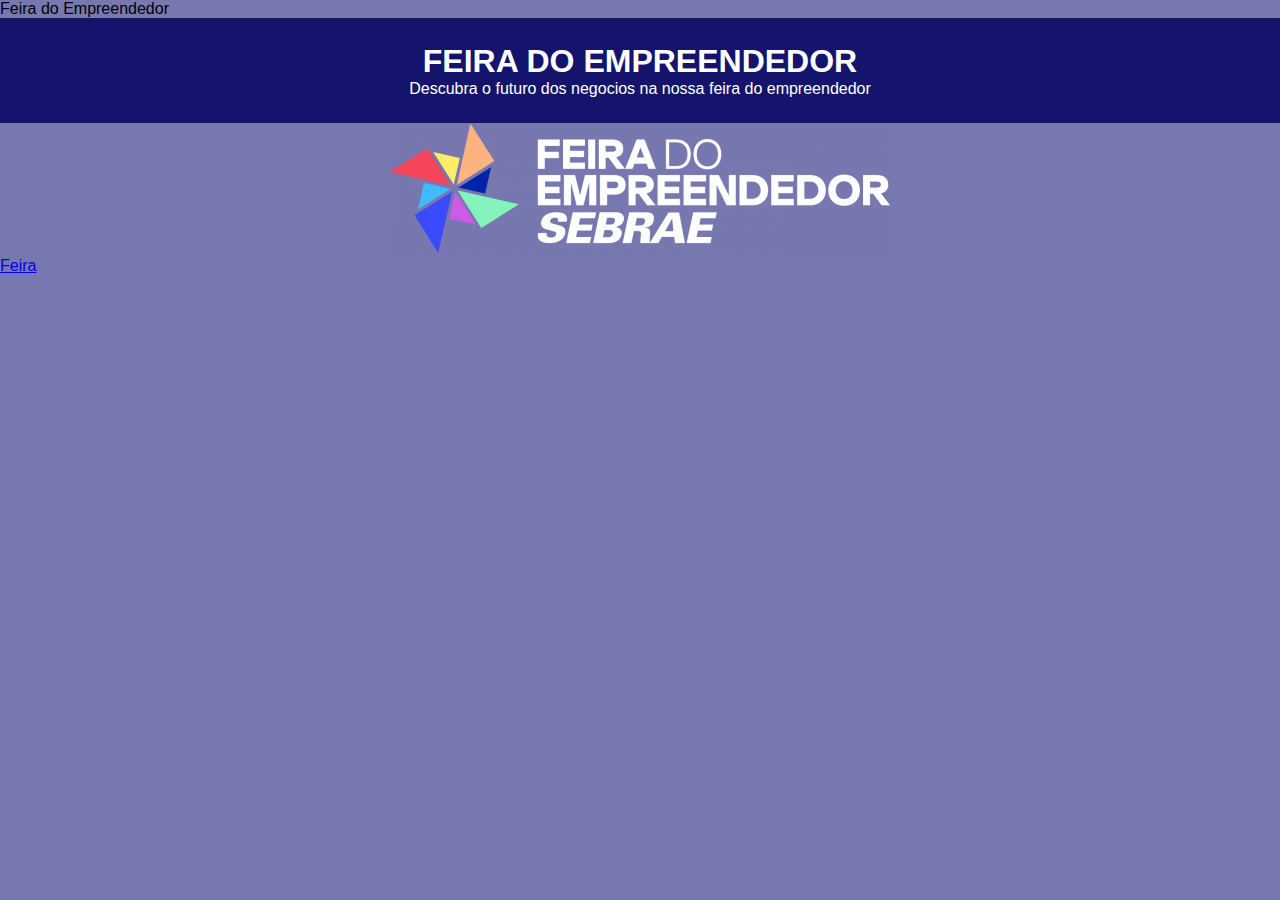
<file: index.html>
<!DOCTYPE html>
<html lang="en">
    <head>
        <meta charset="UTF-8">
        <meta name="viewport" content="width=device-with, initial-scale=1.0">
        <tittle>Feira do Empreendedor</tittle>
        <link rel="stylesheet" href="style.css">
    </head>

    <body>
        <header>
            <h1> FEIRA DO EMPREENDEDOR </h1>
            <p> Descubra o futuro dos negocios na nossa feira do empreendedor </P>
        </header>
    </body>
</html>
<center>
    <img src="feira.png" width="500px">
</center>
<nav>
    <ul>
        <li>
            <a href="feira.html">Feira</a>
        </li>
    </ul>
</nav>
</file>
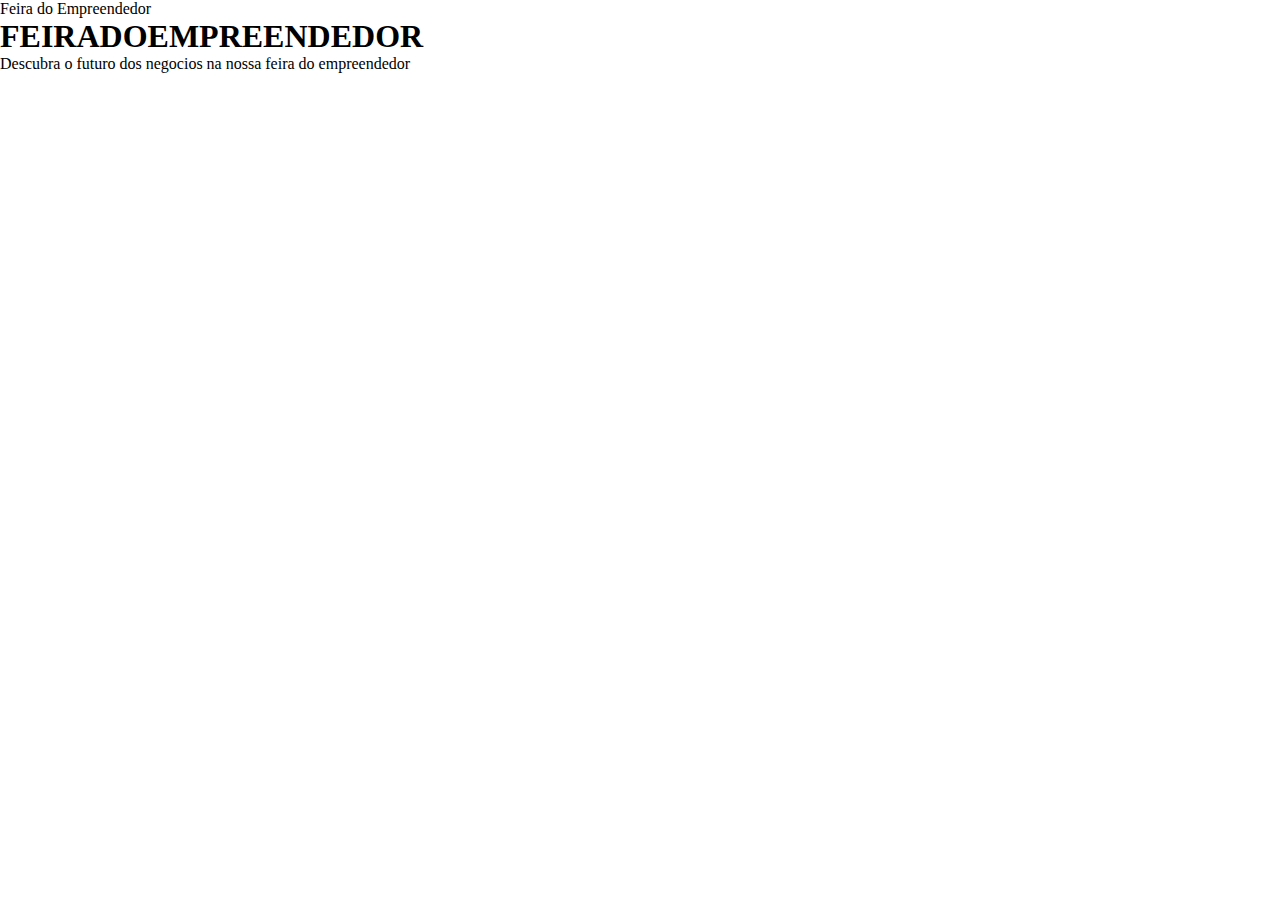
<file: feiradoempreendedor/index.html>
<!DOCTYPE html>
<html lang="en">
    <head>
        <meta charset="UTF-8">
        <meta name="viewport" content="width=device-with, initial-scale=1.0">
        <tittle>Feira do Empreendedor</tittle>
        <link rel="stylesheet" href="style.css">
    </head>

    <body>
        <header>
            <h1> FEIRADOEMPREENDEDOR </h1>
            <p> Descubra o futuro dos negocios na nossa feira do empreendedor </P>
        </header>
    </body>
</html>
</file>
<file: style.css>
* {
    margin: 0;
    padding: 0;
    box-sizing: border-box;
}   
*{
    margin: 0;
    padding: 0;
    box-sizing: border-box;
}
body{
    background-color:rgb(120, 120, 177);
    font-family: 'Montserrat', sans-serif;
}
header{
    background-color:rgb(20, 20, 109);
    color: white;
    text-align: center;
    padding: 25px 0;
}
</file>
<file: feiradoempreendedor/style.css>
* {
    margin: 0;
    padding: 0;
    box-sizing: border-box;
}
</file>
